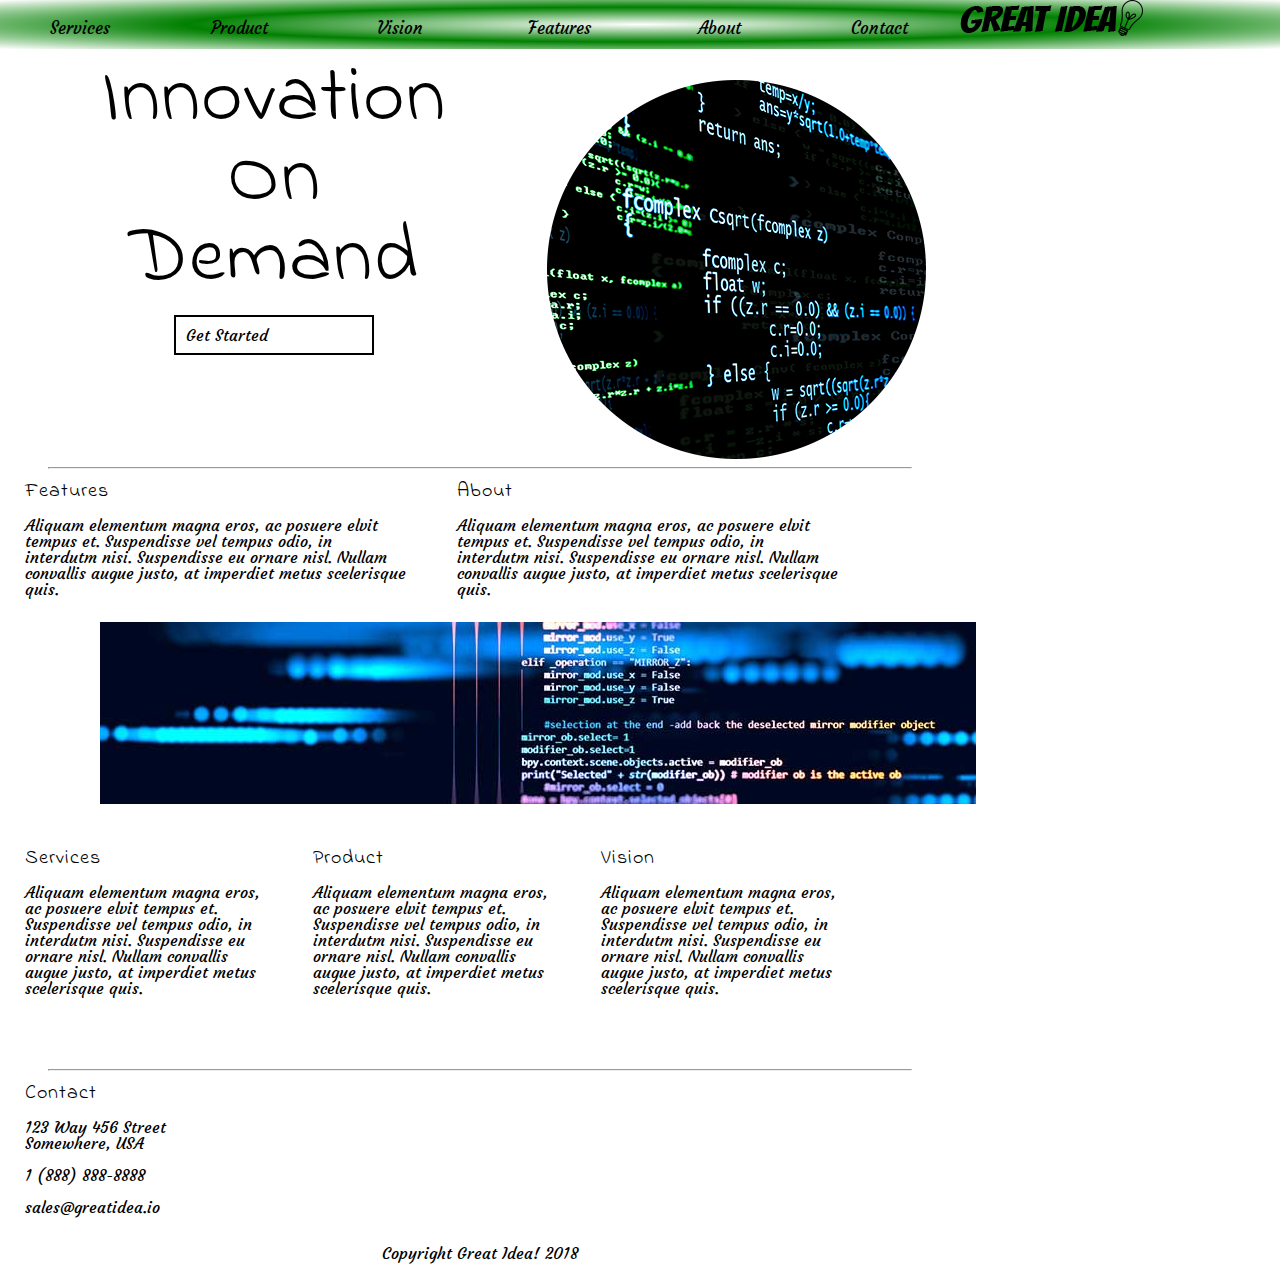
<file: great-idea/index.html>
<!doctype html>

<html lang="en">
<head>
  <meta charset="utf-8">

  <title>Great Idea!</title>

  <link href="https://fonts.googleapis.com/css?family=Bangers|Titillium+Web" rel="stylesheet">
 <!--Stretch goal #2--> <link href="https://fonts.googleapis.com/css?family=Indie+Flower&display=swap" rel="stylesheet">
<link href="https://fonts.googleapis.com/css?family=Courgette|Indie+Flower&display=swap" rel="stylesheet">


  <link rel="stylesheet" href="css/index.css">

  <!--[if lt IE 9]>
    <script src="https://cdnjs.cloudflare.com/ajax/libs/html5shiv/3.7.3/html5shiv.js"></script>
  <![endif]-->
</head>

  <body>
<div class="main">
  <div class="thenav center"> <!--Stretch Goal #1-->
    <div class="nav">
      <a href="services.html">Services</a>
      <a href="product.html">Product</a>
      <a href="vision.html">Vision</a>
      <a href="features.html">Features</a>
      <a href="about.html">About</a>
      <a href="contact">Contact</a>
    </div>
    <div class="img1">
      <a href="index.html"><img class="logo" src="img/logo.png" alt="Great Idea! Company logo."></a>
    </div>
  </div>
  <div class="heading center">
    <div class="header">
      <h1>Innovation<br>
        On<br>
        Demand<br>
      </h1>
      <div class="button">
        Get Started
      </div>
    </div>
    <div class="img2">
      <img src="img/header-img.png" alt="Image of a code snippet.">
    </div>
  </div>
  <hr>
  <div class="row1">
    <div class="features">
      <h3>Features</h3>
      <p>Aliquam elementum magna eros, ac posuere elvit tempus et. Suspendisse vel tempus odio, in interdutm nisi. Suspendisse eu ornare nisl. Nullam convallis augue justo, at imperdiet metus scelerisque quis.</p>
    </div>
    <div class="about">
    <h3>About</h3>
    <p>Aliquam elementum magna eros, ac posuere elvit tempus et. Suspendisse vel tempus odio, in interdutm nisi. Suspendisse eu ornare nisl. Nullam convallis augue justo, at imperdiet metus scelerisque quis.</p>
    </div>
  </div>
  <div class="img3 center">
    <img class="middle-img" src="img/mid-page-accent.jpg" alt="Image of code snippets across the screen">
  </div>
  <div class="row2">
    <div class="services">
    <h3>Services</h3>
    <p>Aliquam elementum magna eros, ac posuere elvit tempus et. Suspendisse vel tempus odio, in interdutm nisi. Suspendisse eu ornare nisl. Nullam convallis augue justo, at imperdiet metus scelerisque quis.</p>
    </div>
    <div class="product">
    <h3>Product</h3>
    <p>Aliquam elementum magna eros, ac posuere elvit tempus et. Suspendisse vel tempus odio, in interdutm nisi. Suspendisse eu ornare nisl. Nullam convallis augue justo, at imperdiet metus scelerisque quis.</p>
    </div>
    <div class="vision">
    <h3>Vision</h3>
    <p>Aliquam elementum magna eros, ac posuere elvit tempus et. Suspendisse vel tempus odio, in interdutm nisi. Suspendisse eu ornare nisl. Nullam convallis augue justo, at imperdiet metus scelerisque quis.</p>
    </div>
  </div>
  <hr>
  <div class="contact">
    <h3>Contact</h3>
    <address>
      123 Way 456 Street<br>
      Somewhere, USA<br><br>
      1 (888) 888-8888<br><br>
      sales@greatidea.io
    </address>
  </div>
  <div class="footer center">
    Copyright Great Idea! 2018
  </div>
</div>
  
</body>
</html>
</file>
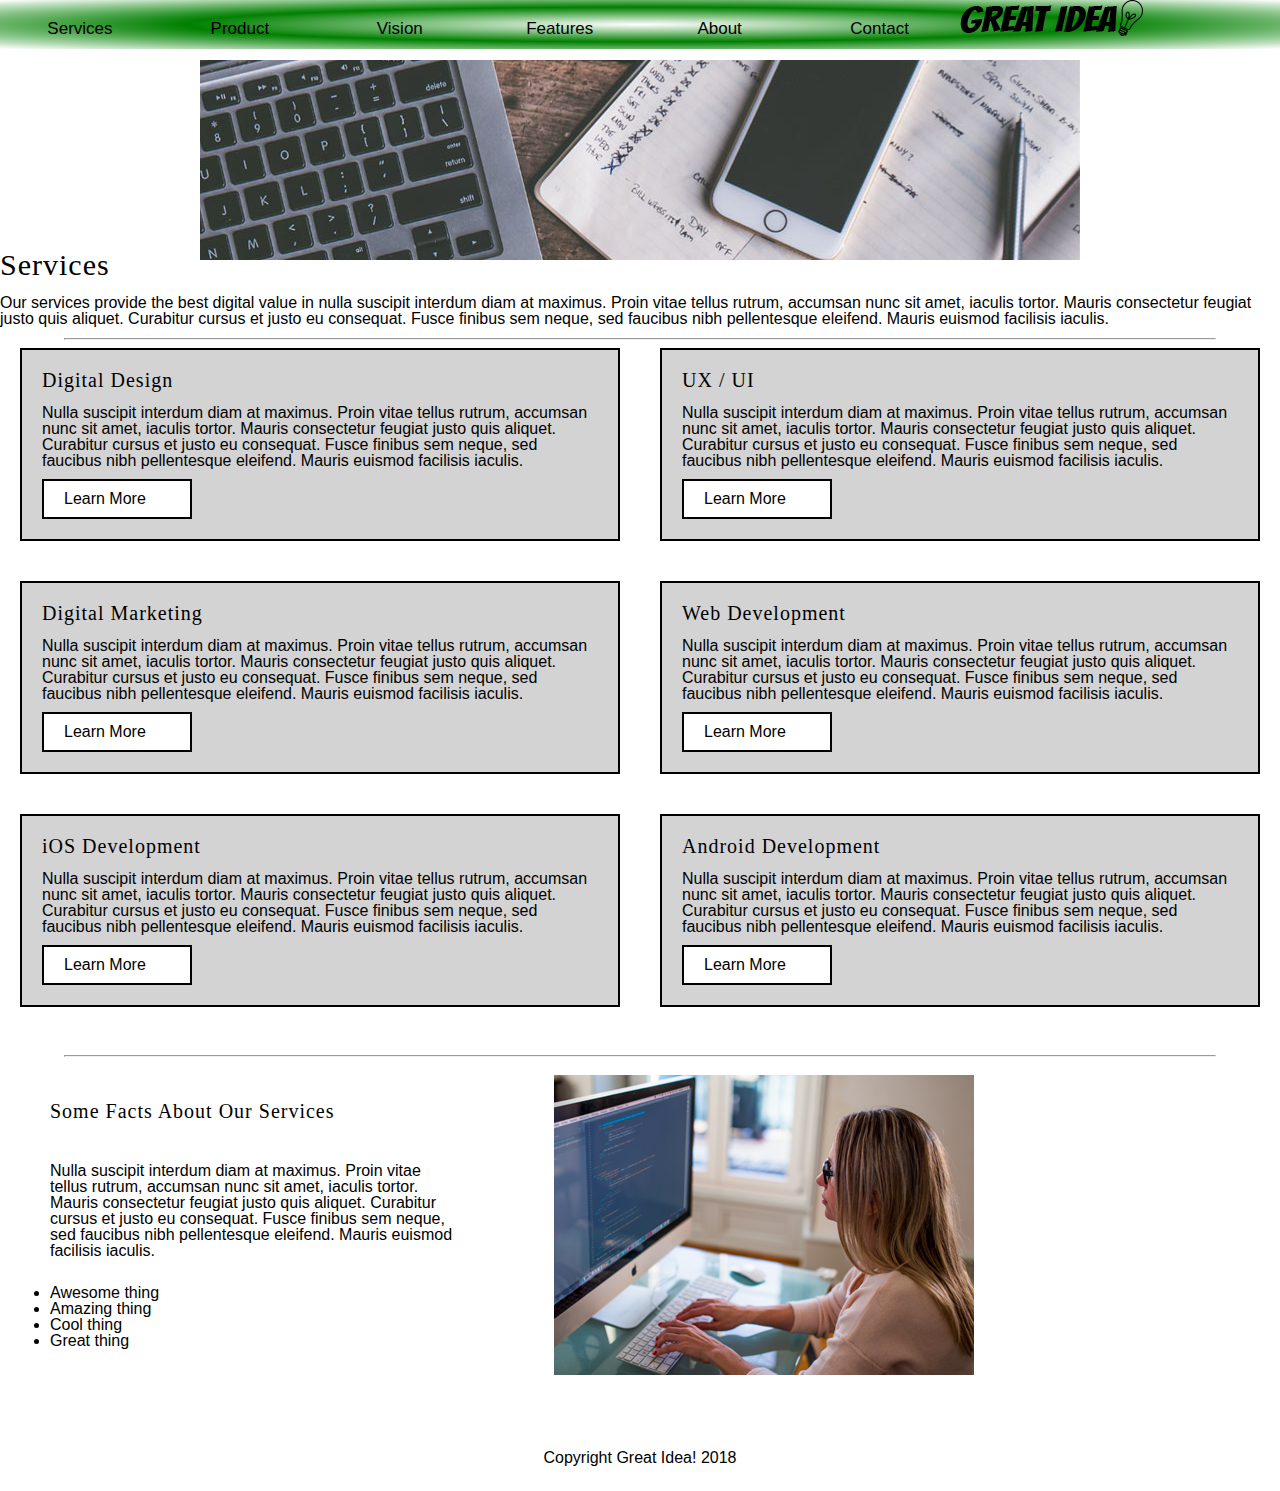
<file: great-idea/services.html>
<!doctype html>

<html lang="en">
<head>
  <meta charset="utf-8">

  <title>Great Idea! - Services</title>

  <link href="https://fonts.googleapis.com/css?family=Bangers|Titillium+Web" rel="stylesheet">
  <link rel="stylesheet" href="css/index.css">

  <!--[if lt IE 9]>
    <script src="https://cdnjs.cloudflare.com/ajax/libs/html5shiv/3.7.3/html5shiv.js"></script>
  <![endif]-->
</head>

<body>
  <div class="thenav center"> <!--Stretch Goal #1-->
    <div class="nav">
      <a href="services.html">Services</a>
      <a href="product.html">Product</a>
      <a href="vision.html">Vision</a>
      <a href="features.html">Features</a>
      <a href="about.html">About</a>
      <a href="contact">Contact</a>
    </div>
    <div class="img1">
      <a href="index.html"><img class="logo" src="img/logo.png" alt="Great Idea! Company logo."></a>
    </div>
  </div>
<div class="servicesimg">
  <img class="services-header-img" src="img/services-header.jpg" alt="Our services header image">
</div>
<div class="servicesheading">
<h2>Services</h2>

<p>Our services provide the best digital value in nulla suscipit interdum diam at maximus. Proin vitae tellus rutrum, accumsan nunc sit amet, iaculis tortor. Mauris consectetur feugiat justo quis aliquet. Curabitur cursus et justo eu consequat. Fusce finibus sem neque, sed faucibus nibh pellentesque eleifend. Mauris euismod facilisis iaculis.</p>

</div>
<hr>
<div class="servicesrow1">
  <div class="column1">
<h3>Digital Design</h3>

<div class="content">Nulla suscipit interdum diam at maximus. Proin vitae tellus rutrum, accumsan nunc sit amet, iaculis tortor. Mauris consectetur feugiat justo quis aliquet. Curabitur cursus et justo eu consequat. Fusce finibus sem neque, sed faucibus nibh pellentesque
eleifend. Mauris euismod facilisis iaculis.</div>
<div class="button2">
Learn More
</div>
</div>
<div class="column1">
<h3>UX / UI</h3>

<div class="content">Nulla suscipit interdum diam at maximus. Proin vitae tellus rutrum, accumsan nunc sit amet, iaculis tortor. Mauris consectetur feugiat justo quis aliquet. Curabitur cursus et justo eu consequat. Fusce finibus sem neque, sed faucibus nibh pellentesque
eleifend. Mauris euismod facilisis iaculis.
</div>
<div class="button2">
Learn More
</div>
</div>
</div>

<div class="servicesrow1">
<div class="column1">
<h3>Digital Marketing</h3>

<div class="content">Nulla suscipit interdum diam at maximus. Proin vitae tellus rutrum, accumsan nunc sit amet, iaculis tortor. Mauris consectetur feugiat justo quis aliquet. Curabitur cursus et justo eu consequat. Fusce finibus sem neque, sed faucibus nibh pellentesque
eleifend. Mauris euismod facilisis iaculis.</div>
<div class="button2">
Learn More
</div>
</div>

<div class="column1">
<h3>Web Development</h3>

<div class="content">Nulla suscipit interdum diam at maximus. Proin vitae tellus rutrum, accumsan nunc sit amet, iaculis tortor. Mauris consectetur feugiat justo quis aliquet. Curabitur cursus et justo eu consequat. Fusce finibus sem neque, sed faucibus nibh pellentesque
eleifend. Mauris euismod facilisis iaculis.
</div>
<div class="button2">
Learn More
</div>
</div>
</div>
<div class="servicesrow1">
<div class="column1">
<h3>iOS Development</h3>

<div class="content">Nulla suscipit interdum diam at maximus. Proin vitae tellus rutrum, accumsan nunc sit amet, iaculis tortor. Mauris consectetur feugiat justo quis aliquet. Curabitur cursus et justo eu consequat. Fusce finibus sem neque, sed faucibus nibh pellentesque
eleifend. Mauris euismod facilisis iaculis.
</div>
<div class="button2">
Learn More
</div>
</div>
<div class="column1">
<h3>Android Development</h3>
<div class="content">
Nulla suscipit interdum diam at maximus. Proin vitae tellus rutrum, accumsan nunc sit amet, iaculis tortor. Mauris consectetur feugiat justo quis aliquet. Curabitur cursus et justo eu consequat. Fusce finibus sem neque, sed faucibus nibh pellentesque
eleifend. Mauris euismod facilisis iaculis.
</div>
<div class="button2">
Learn More
</div>
</div>
</div>
<hr>
<div class="section">
<div class="column2">
<h3><b>
  Some Facts About Our Services
</b>
  </h3>
<div class="content">
Nulla suscipit interdum diam at maximus. Proin vitae tellus rutrum, accumsan nunc sit amet, iaculis tortor. Mauris consectetur feugiat justo quis aliquet. Curabitur cursus et justo eu consequat. Fusce finibus sem neque, sed faucibus nibh pellentesque
eleifend. Mauris euismod facilisis iaculis.
</div>
<ul>
<li>Awesome thing</li>
<li>Amazing thing</li>
<li>Cool thing</li>
<li>Great thing</li>
</ul>
</div>
<div class="column2">
<img class="services-info-img" src="img/services-info.png" alt="one of our employees hard at work">
</div>
</div>
<div class="footer">
Copyright Great Idea! 2018
</div>

</body>

</html>
</file>
<file: great-idea/css/index.css>
/* http://meyerweb.com/eric/tools/css/reset/ 
   v2.0 | 20110126
   License: none (public domain)
*/

html, body, div, span, applet, object, iframe,
h1, h2, h3, h4, h5, h6, p, blockquote, pre,
a, abbr, acronym, address, big, cite, code,
del, dfn, em, img, ins, kbd, q, s, samp,
small, strike, strong, sub, sup, tt, var,
b, u, i, center,
dl, dt, dd, ol, ul, li,
fieldset, form, label, legend,
table, caption, tbody, tfoot, thead, tr, th, td,
article, aside, canvas, details, embed, 
figure, figcaption, footer, header, hgroup, 
menu, nav, output, ruby, section, summary,
time, mark, audio, video {
	margin: 0;
	padding: 0;
	border: 0;
	font-size: 100%;
	font: inherit;
	vertical-align: baseline;
}
/* HTML5 display-role reset for older browsers */
article, aside, details, figcaption, figure, 
footer, header, hgroup, menu, nav, section {
	display: block;
}
body {
	line-height: 1;
}
ol, ul {
	list-style-type: disc;
}
blockquote, q {
	quotes: none;
}
blockquote:before, blockquote:after,
q:before, q:after {
	content: '';
	content: none;
}
table {
	border-collapse: collapse;
	border-spacing: 0;
}

/* Set every element's box-sizing to border-box */
* {
    box-sizing: border-box;
}

html, body {
    height: 100%;
    font-family: 'Courgette', sans-serif; /*Stretch goal #2*/
}

h1, h2, h3, h4, h5 {
    font-family: 'Indie Flower', cursive;/*Stretch goal #2*/
    letter-spacing: 1px;
    margin-bottom: 15px;
}

/* Your code starts here! */
.main {width: 75%}
.thenav {display: flex; /*Stretch goal #1*/
	position: fixed;
	z-index: 1;
	width: 100%;
	background-color: green;
  	background-image: radial-gradient(white, green, white);}
.nav {display: flex;
	width: 75%;
	overflow: auto;}
.nav a {width: 16.66%;
	text-align: center;
	float: left;
  	padding: 20px 12px 12px 12px;
  	color: black;/*changed for streched goal #1*/
  	text-decoration: none;
  	font-size: 17px;}
.img1 {display: flex; /*stretch goal #5*/
	-webkit-animation: myfirst 5s linear 2s infinite alternate; /* Safari 4.0 - 8.0 */
	animation: myfirst 5s linear 2s infinite alternate;}
@keyframes myfirst {
		0%   {background-color:red; left:0px; top:0px;}
		25%  {background-color:yellow; left:200px; top:0px;}
		50%  {background-color:blue; left:200px; top:200px;}
		75%  {background-color:green; left:0px; top:200px;}
		100% {background-color:red; left:0px; top:0px;}
	  }
.servicesimg {display: flex;
	position: relative;
	top: 60px;
	justify-content: space-evenly;}
.heading{display:flex;
	position: relative;
	top: 60px;
	flex-direction: row;
	justify-content: space-evenly;}
.servicesheading {display: flex;
	position: relative;
	top: 50px;
	flex-direction: column;
	height: 90px;}
.header{display: flex;
	flex-direction: column;
	width: 50%;
	text-align: center;
	vertical-align: super;}
.headerabout {display: flex;/*about page css only */
	height: 200px;
	width: 90%;
	text-align: center;
	padding: 70px;
	font-size: 60px;}
h1 {font-size: 80px;}
h2 {font-size: 30px;}
h3 {font-size: 20px;}
.content {display: flex;
	position: relative:}
.button {display: flex;
	align-self: center;
	border: 2px solid black;
	padding: 10px;
	width: 200px;}
.button2 {display: flex;
	border: 2px solid black;
	align-self: baseline;
	padding: 10px 10px 10px 20px;
	width: 150px;
	margin-top: 10px;
	background-color: white;}
.img2 {display: flex;
	top: 150px;
	padding: 20px 0 20px 0;}
hr {width: 90%;
	position: relative;
	top: 40px;}
.row1{display: flex;
	position: relative;
	top: 20px;
	flex-direction: row;}
.servicesrow1 {display: flex;
	position: relative;
	top: 20px;
	flex-direction: row;
	justify-content: space-evenly;}
.column1 {display: flex;
	position: relative;
	margin: 20px;
	flex-direction: column;
	justify-content: space-evenly;
	background-color: lightgrey;
	border:2px solid black;
	padding: 20px;}
.column2 {display: flex;
	position: relative;
	margin: 30px;
	flex-direction: column;
	justify-content: space-evenly;
	padding: 20px;}
.section {display: flex;
	position: relative;
	width: 80%;
	justify-content: space-evenly;
	flex-direction: row;}
.features {display: flex;
	flex-direction: column;
	width: 45%;
	padding: 25px;}
.about {display: flex;
	flex-direction: column;
	width: 45%;
	padding: 25px;}
.aboutpage {display: flex; /*Stretch goal #3*/
	width: 90%;
	padding: 25px;}
.img3 {padding: 20px 100px 20px 100px;
	display: flex;
	justify-content: space-evenly;}
.center{margin: auto;}
.row2 {display: flex;
	position: relative;
	flex-direction: row;}
.services {display: flex;
	flex-direction: column;
	width: 30%;
	padding: 25px;}
.product {display: flex;
	flex-direction: column;
	width: 30%;
	padding: 25px;}
.vision {display: flex;
	flex-direction: column;
	width: 30%;
	padding: 25px;}
.contact {padding: 25px;
	display: flex;
	position: relative;
	top: 20px;
	flex-direction: column;}
.footer {text-align: center;
	padding: 25px;}
</file>
